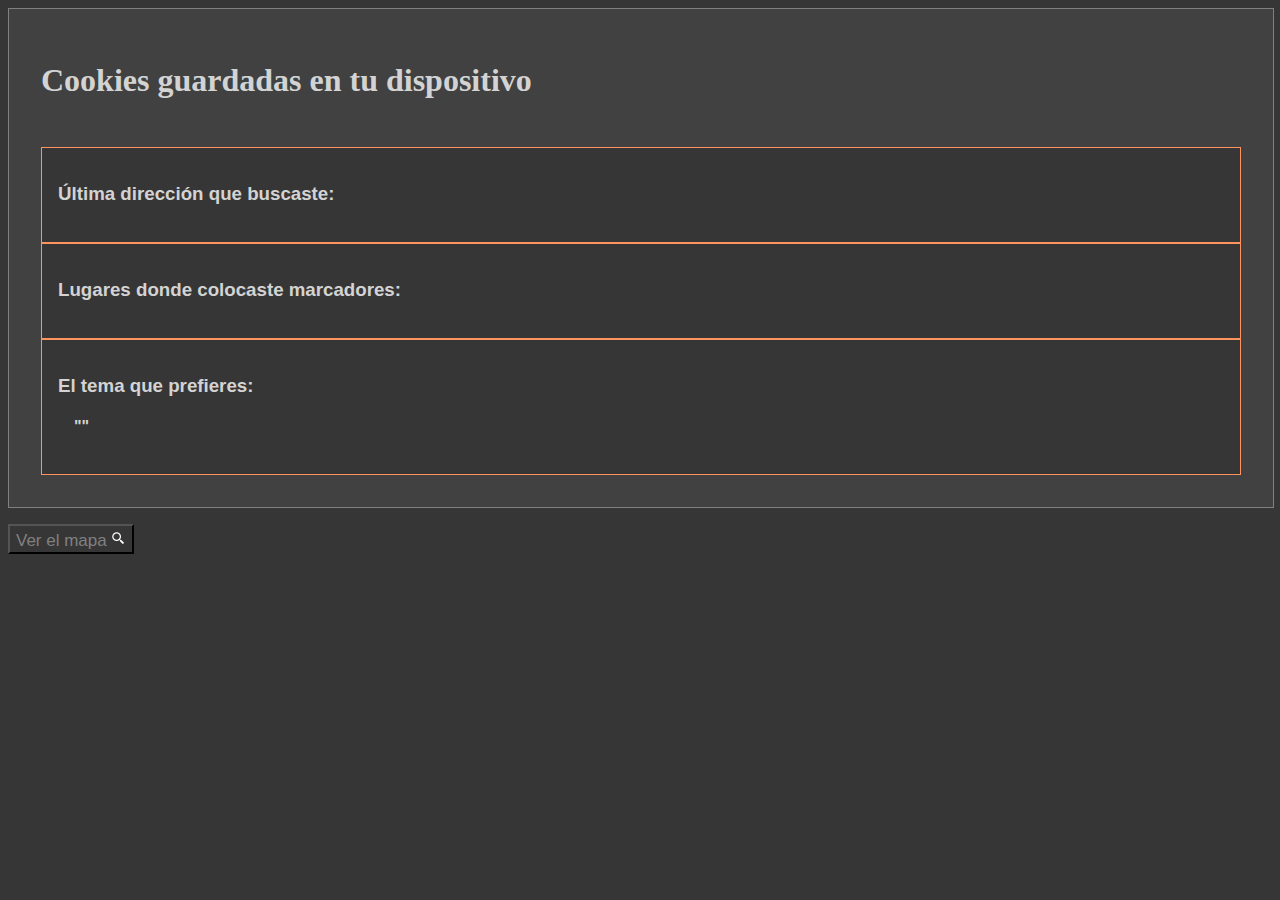
<file: cookie_display/cookie_display.html>
<!DOCTYPE html>
<html lang="en">
<head>
  <meta charset="UTF-8">
  <link rel="stylesheet" href="style.css">
  <script src="./script.js"></script>
  <meta name="viewport" content="width=device-width, initial-scale=1.0">
  <link rel="icon" href="../imgs/cookie.png"> 
  <title>Document</title>
</head>
<body onload="showCookies()">
  <div id="full-container">
    <div id="cookie-info">
      <h1 id="cookie-title">Cookies guardadas en tu dispositivo</h1>
      <div class="cookie-card">
        <h3 class="cookie-name">Última dirección que buscaste:</h3>
        <h4 id="last-searched-location"></h4>
      </div>
      <div class="cookie-card">
        <h3 class="cookie-name">Lugares donde colocaste marcadores:</h3>
        <h4 id="markers-location"></h4>
      </div>
      <div class="cookie-card">
        <h3 class="cookie-name">El tema que prefieres:</h3> 
        <h4 id="preferred-style"></h4>
      </div>
    </div>
  </div>
  <nav id="nav">
    <a href="../index.html">
      <button>
        Ver el mapa
        <img id="nav-to-map-button" src="../imgs/search.png">
      </button>
    </a>
  </nav>
</body>
</html>
</file>
<file: cookie_display/style.css>
body {
  background-color: #373636;
}

#full-container {
  position: relative;
  height: fit-content;
  width: 100%;
  background-color: #414141;
  border: solid 1px gray;
  color: lightgray;
}

#cookie-title {
  margin-bottom: 3rem;
}

#cookie-info {
  padding: 2rem;
}

.cookie-name + h4 {
  padding-left: 1rem;
}

.cookie-card {
  background-color: #373636;
  padding: 1rem;
  border: solid 1px #fd9460;
  font-family: Verdana, Geneva, Tahoma, sans-serif;
}

#nav {
  margin-top: 1rem;
}

#nav a button {
  background-color: #373636;
  font-size: 17px;
  color: gray;
}

#nav-to-map-button {
  width: 15px;
  margin-top: 4px;
  border-radius: 5px;
}
</file>
